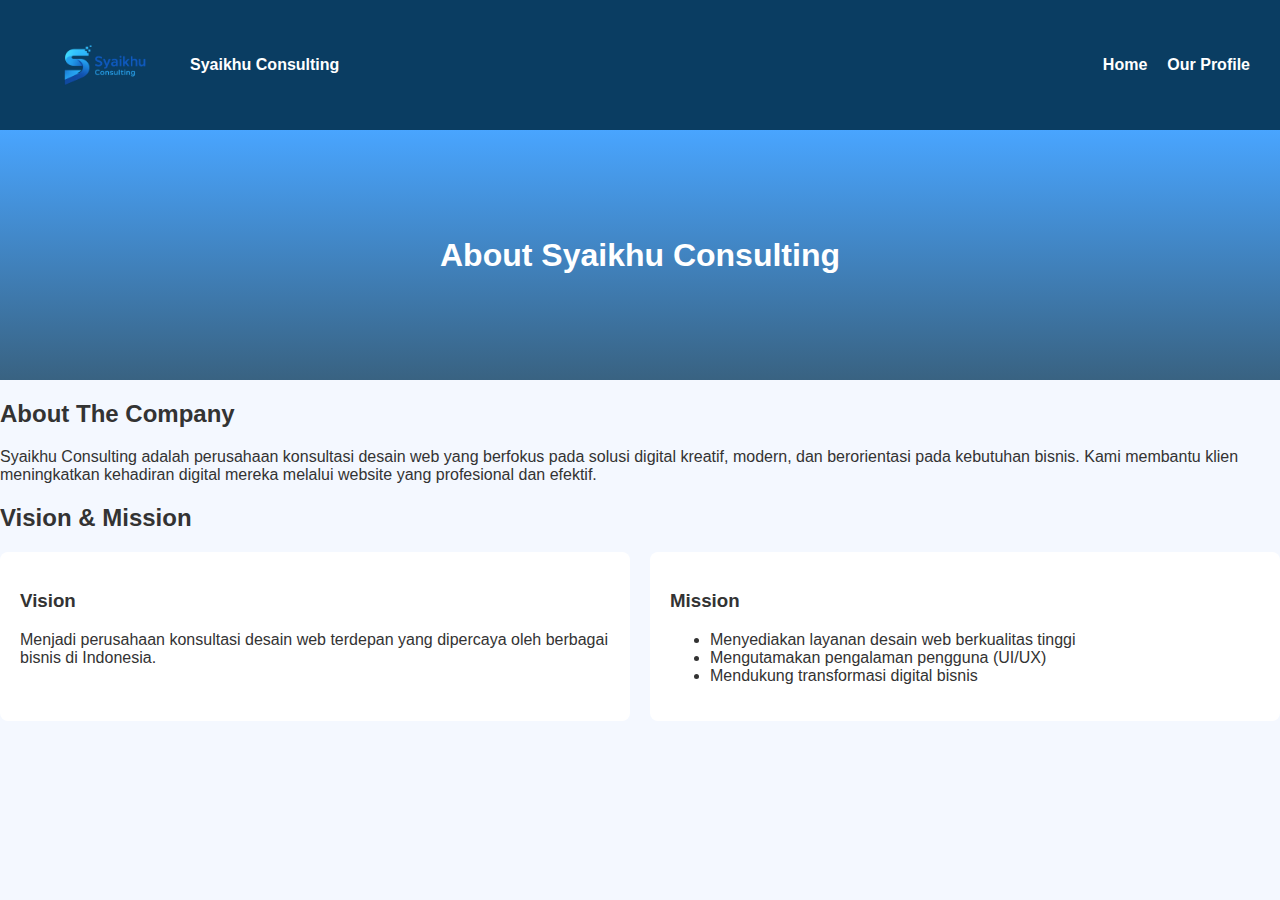
<file: profile.html>
<!DOCTYPE html>
<html lang="id">
<head>
  <meta charset="UTF-8">
  <title>Our Profile | Syaikhu Consulting</title>
  <meta name="viewport" content="width=device-width, initial-scale=1.0">
  <link rel="stylesheet" href="css/style.css">
</head>
<body>

  <nav class="navbar">
    <div class="brand">
      <img src="images/logo.png">
      <span>Syaikhu Consulting</span>
    </div>
    <ul>
      <li><a href="index.html">Home</a></li>
      <li><a href="profile.html">Our Profile</a></li>
    </ul>
  </nav>

  <!-- PHOTO BANNER -->
  <section class="profile-banner">
    <h1>About Syaikhu Consulting</h1>
  </section>

  <!-- ABOUT COMPANY -->
  <section class="about">
    <h2>About The Company</h2>
    <p>
      Syaikhu Consulting adalah perusahaan konsultasi desain web yang berfokus
      pada solusi digital kreatif, modern, dan berorientasi pada kebutuhan bisnis.
      Kami membantu klien meningkatkan kehadiran digital mereka melalui website
      yang profesional dan efektif.
    </p>
  </section>

  <!-- VISION & MISSION -->
  <section class="vision">
    <h2>Vision & Mission</h2>

    <div class="vm-grid">
      <div class="vm-card">
        <h3>Vision</h3>
        <p>
          Menjadi perusahaan konsultasi desain web terdepan
          yang dipercaya oleh berbagai bisnis di Indonesia.
        </p>
      </div>

      <div class="vm-card">
        <h3>Mission</h3>
        <ul>
          <li>Menyediakan layanan desain web berkualitas tinggi</li>
          <li>Mengutamakan pengalaman pengguna (UI/UX)</li>
          <li>Mendukung transformasi digital bisnis</li>
        </ul>
      </div>
    </div>
  </section>

</body>
</html>
</file>
<file: css/style.css>
* {
  box-sizing: border-box;
  font-family: 'Segoe UI', sans-serif;
}

body {
  margin: 0;
  background: #f4f8ff;
  color: #333;
}

/* NAVBAR */
.navbar {
  display: flex;
  align-items: center;
  padding: 15px 30px;
  background: #0a3d62;
}

.brand {
  display: flex;
  align-items: center;
  gap: 10px;
  color: white;
  font-weight: bold;
}

.brand img {
  width: 150px;
}

.navbar ul {
  display: flex;
  list-style: none;
  gap: 20px;
  margin: 0;
  padding: 0;
  margin-left: auto;
}

.navbar a {
  color: #fff;
  text-decoration: none;
  font-weight: bold;
}

/* HERO */
.hero {
  height: 350px;
  background:
    linear-gradient(rgba(10,61,98,0.8), rgba(10,61,98,0.8)),
    url("https://via.placeholder.com/1200x400");
  background-size: cover;
  background-position: center;
  color: white;
  display: flex;
  align-items: center;
  padding: 40px;
}

/* EXPERTISE */
.expertise {
  padding: 50px 30px;
  text-align: center;
}

.expertise-list {
  display: flex;
  gap: 20px;
  justify-content: center;
}

.expertise-card {
  background: white;
  padding: 20px;
  width: 260px;
  border-radius: 10px;
  box-shadow: 0 6px 12px rgba(0,0,0,0.1);
}

/* HQ */
.hq {
  padding: 50px;
  text-align: center;
}

.hq-list {
  display: flex;
  gap: 25px;
  justify-content: center;
  flex-wrap: wrap;
}

.hq-card {
  width: 220px;
  background: white;
  border-radius: 12px;
  overflow: hidden;
  box-shadow: 0 6px 12px rgba(0,0,0,0.15);
}

.hq-card img {
  width: 100%;
  height: 140px;
  object-fit: cover;
}

/* MESSAGE */
.message {
  padding: 50px 30px;
}

.message-container {
  display: flex;
  gap: 30px;
}

form {
  flex: 1;
}

.result-frame {
  flex: 1;
  background: white;
  border-left: 5px solid #1e90ff;
  padding: 20px;
  border-radius: 8px;
}

input, textarea {
  width: 100%;
  padding: 8px;
  margin-bottom: 10px;
}

button {
  background: #1e90ff;
  color: white;
  border: none;
  padding: 10px;
  cursor: pointer;
}

/* PROFILE */
.profile-banner {
  height: 250px;
  background:
    linear-gradient(rgba(30,144,255,0.8), rgba(10,61,98,0.8)),
    url("https://via.placeholder.com/1200x400");
  background-size: cover;
  display: flex;
  justify-content: center;
  align-items: center;
  color: white;
}

.vm-grid {
  display: flex;
  gap: 20px;
}

.vm-card {
  background: white;
  padding: 20px;
  border-radius: 8px;
  flex: 1;
}

/* FOOTER */
footer {
  text-align: center;
  padding: 15px;
  background: #0a3d62;
  color: white;
}

/* RESPONSIVE */
@media (max-width: 768px) {
  .expertise-list,
  .hq-list,
  .message-container,
  .vm-grid {
    flex-direction: column;
  }

  .navbar ul {
    flex-direction: column;
  }
}
</file>
